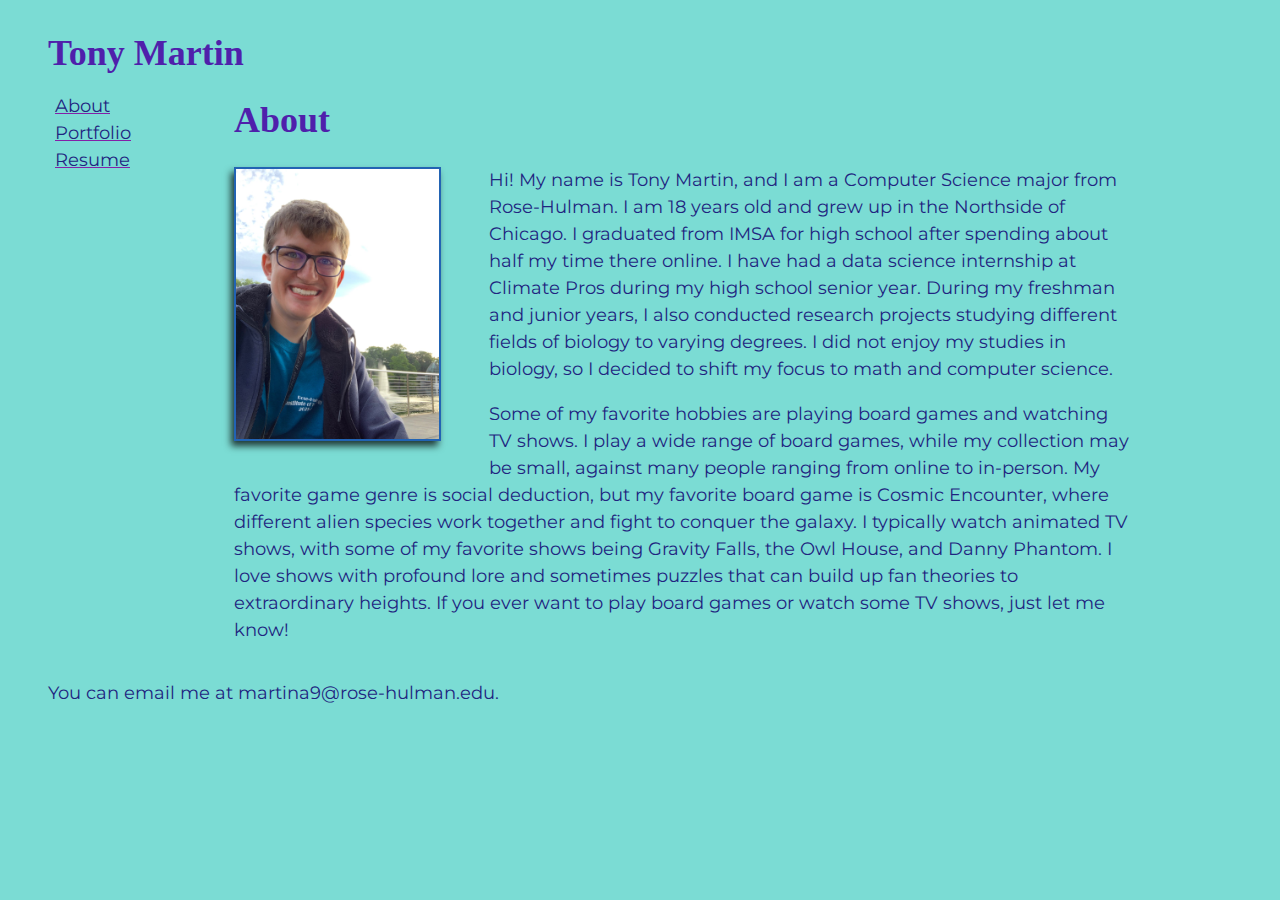
<file: index.html>
<!DOCTYPE html>
<html lang="en">
  <head>
    <meta charset="utf-8" />
    <meta name="viewport" content="width=device-width, initial-scale=1" />
    <title>Tony Martin's Personal Website circa 2021</title>
    <link rel="stylesheet" href="styles/normalize.css" />
    <link rel="stylesheet" href="styles/main.css" />
    <link rel="apple-touch-icon" sizes="180x180" href="images/apple-touch-icon.png">
    <link rel="icon" type="image/png" sizes="32x32" href="images/favicon-32x32.png">
    <link rel="icon" type="image/png" sizes="16x16" href="images/favicon-16x16.png">
    <link rel="manifest" href="site.webmanifest">
  </head>
  <body id="about">
    <header>
      <h1>Tony Martin</h1>
    </header>
    <nav>
      <ul>
        <li><a href="index.html">About</a></li>
        <li><a href="portfolio.html">Portfolio</a></li>
        <li><a href="resume.html">Resume</a></li>
      </ul>
    </nav>
    <main>
      <h1>About</h1>
      <img src="images/avatar.JPG" alt="Tony Martin circa 2021 outside Speed Lake" id="avatar">
      <p>Hi! My name is Tony Martin, and I am a Computer Science major from Rose-Hulman. I am 18 years old and grew up in the Northside of Chicago. I graduated from IMSA for high school after spending about half my time there online. I have had a data science internship at Climate Pros during my high school senior year. During my freshman and junior years, I also conducted research projects studying different fields of biology to varying degrees. I did not enjoy my studies in biology, so I decided to shift my focus to math and computer science.</p>
      <p>Some of my favorite hobbies are playing board games and watching TV shows. I play a wide range of board games, while my collection may be small, against many people ranging from online to in-person. My favorite game genre is social deduction, but my favorite board game is Cosmic Encounter, where different alien species work together and fight to conquer the galaxy. I typically watch animated TV shows, with some of my favorite shows being Gravity Falls, the Owl House, and Danny Phantom. I love shows with profound lore and sometimes puzzles that can build up fan theories to extraordinary heights. If you ever want to play board games or watch some TV shows, just let me know!</p>
    </main>
    <footer>
      <p>You can email me at <a href="mailto:martina9@rose-hulman.edu">martina9&#64rose-hulman.edu</a>.</p>
      <script src="scripts/main.js"></script>
    </footer>
  </body>
</html>
</file>
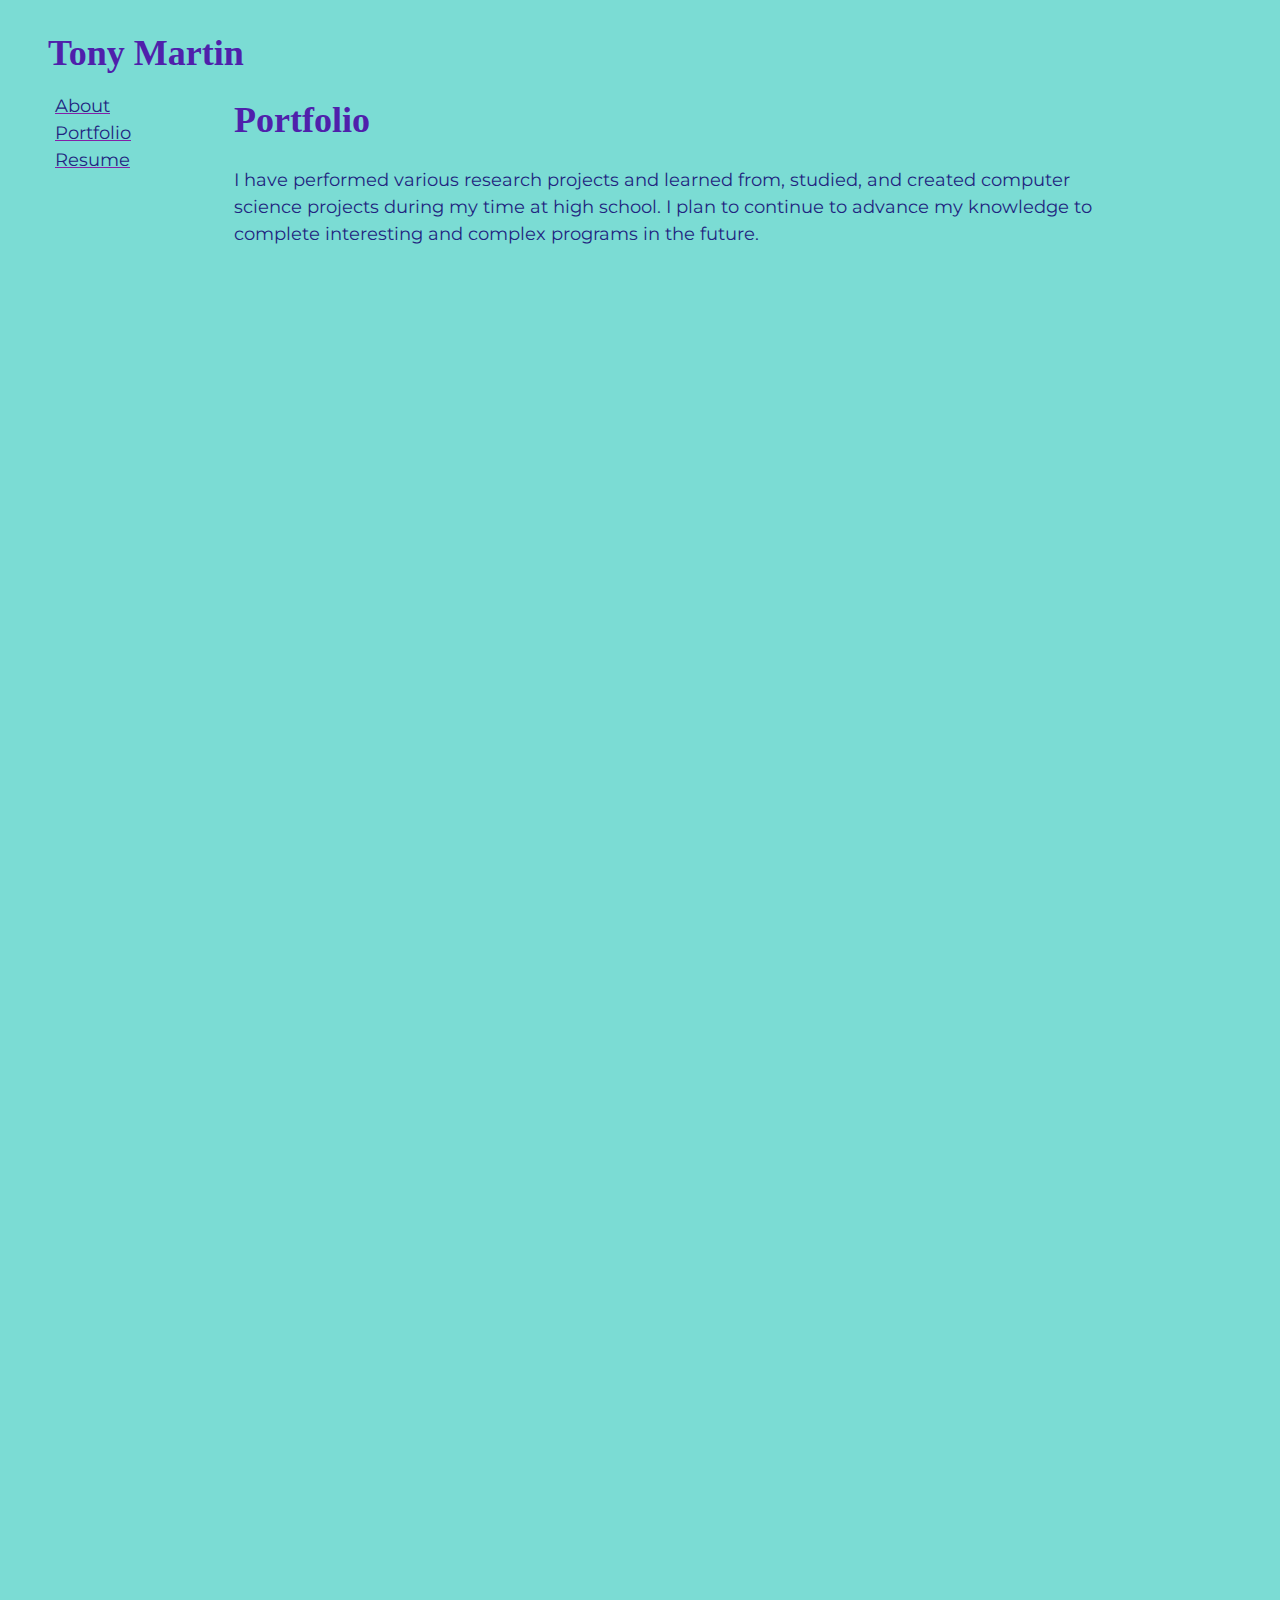
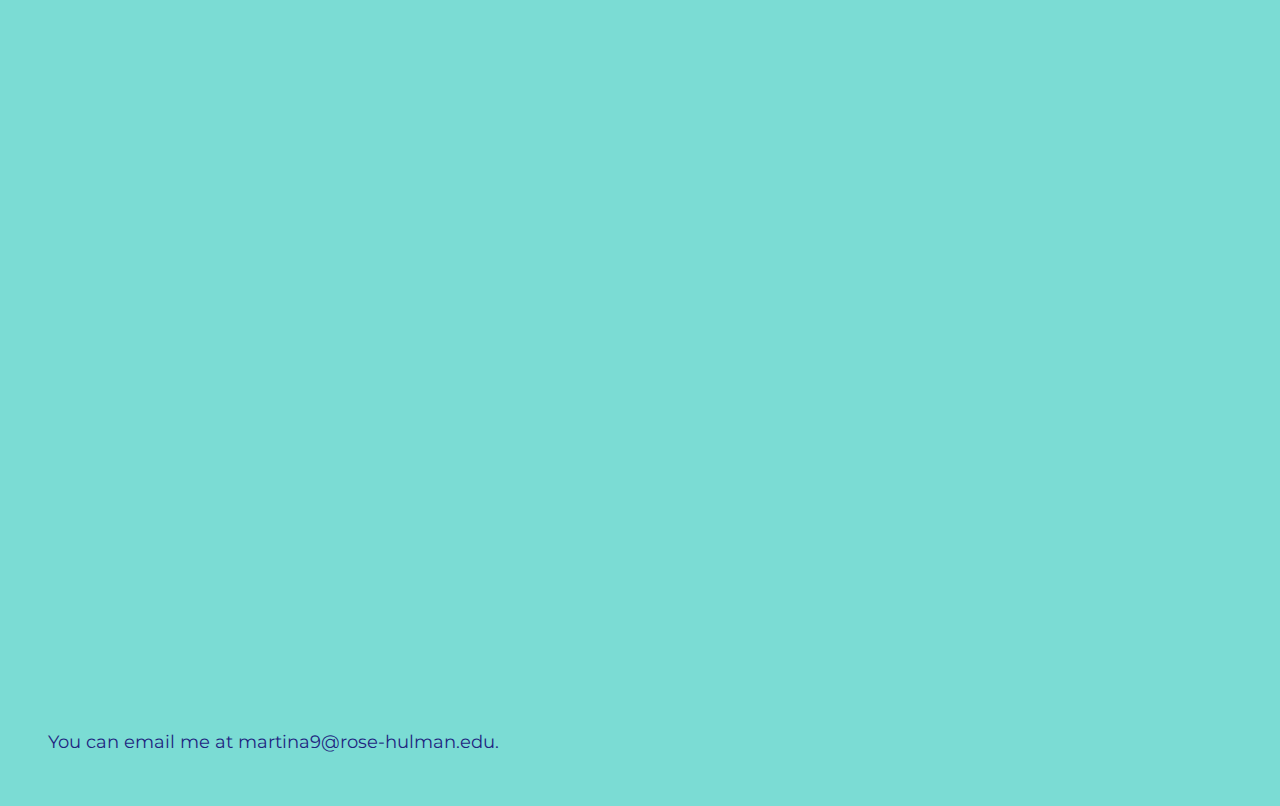
<file: portfolio.html>
<!DOCTYPE html>
<html lang="en">
  <head>
    <meta charset="utf-8" />
    <meta name="viewport" content="width=device-width, initial-scale=1" />
    <title>Tony Martin's Portfolio circa 2021</title>
    <link rel="stylesheet" href="styles/normalize.css" />
    <link rel="stylesheet" href="styles/main.css" />
    <link rel="apple-touch-icon" sizes="180x180" href="images/apple-touch-icon.png">
    <link rel="icon" type="image/png" sizes="32x32" href="images/favicon-32x32.png">
    <link rel="icon" type="image/png" sizes="16x16" href="images/favicon-16x16.png">
    <link rel="manifest" href="site.webmanifest">
  </head>
  <body id="portfolio">
    <header>
      <h1>Tony Martin</h1>
    </header>
    <nav>
      <ul>
        <li><a href="index.html">About</a></li>
        <li><a href="portfolio.html">Portfolio</a></li>
        <li><a href="resume.html">Resume</a></li>
      </ul>
    </nav>
    <main>
      <h1>Portfolio</h1>
      <p>I have performed various research projects and learned from, studied, and created computer science projects during my time at high school. I plan to continue to advance my knowledge to complete interesting and complex programs in the future.</p>
      <ul id="portfolioItems" class = "scroll-container">
        <li>
          <div class="scroll-element js-scroll-left fade-in">
            <h2><a href="">Climate Pros' Watchtower</a></h2>
            <!-- Young businessman using laptop computer at work by Jacob Lund Photography from NounProject.com -->
            <img src="images/portfolio/compu-sci-pic.jpg" alt="Young businessman using laptop computer at work">
            <p>During my senior year, I took a data science internship at Climate Pros to assist in the development of their Watchtower 2.0 program and user interface. While the code was too advanced for me, I did pick up some invaluable machine learning knowledge that I can use toward future projects.</p>
          </div>
        </li>
        <li>
          <div class="scroll-element js-scroll-right fade-in">
            <h2><a href="">Drug Discovery SIR</a></h2>
            <!-- 'protein structure' by larry wfu is licensed under CC BY-NC-ND 2.0 -->
            <img src="images/portfolio/protein-structure.jpg" alt="Protein structure">
            <p>During my junior year, I participated in a research project studying possible drug variations of Aricept to help slow the progression of Alzheimer's disease. I worked with a partner over the course of the semester studying different protein structures that mirrored the affects of the Aricept drug but targetted more receptors in degenerative neurons.</p>
          </div>
        </li>
        <li>
          <div class="scroll-element js-scroll-left fade-in">
            <h2><a href="">Chemical Reaction Emulator</a></h2>
            <!-- Colorful chemistry testing flasks, jar and tube paper cut outs by Bogdan Dreava from NounProject.com -->
            <img src="images/portfolio/chemical-vials.jpg" alt="Colorful chemistry testing flasks">
            <p>As apart of a Computational Science course, I created a Chemical Reaction emulator that could analyze an inputted reaction and provide a visual display, with accompanying graphs. While it only worked under certain and ideal scenarios, it can be modified to display more diverse or intricate reactions.</p>
          </div>
        </li>
        <li>
          <div class="scroll-element js-scroll-right fade-in">
            <h2><a href="">Projectile Motion Emulator</a></h2>
            <!-- 'Particle physics' by kevin dooley is licensed under CC BY 2.0 -->
            <img src="images/portfolio/physics.jpg" alt="Particle physics">
            <p>Also apart of the Computational Science course, I created a physics simulator that could display an object in motion given a starting location and velocity in 3D space. I could also add springs to connect particles to each other, while also altering their mass.</p>
          </div>
        </li>
        <li>
          <div class="scroll-element js-scroll-left fade-in">
            <h2><a href="">AWRAP Final Project</a></h2>
            <!-- 'Thor iPad wallpaper' by xploitme is licensed under CC BY-SA 2.0 -->
            <img src="images/portfolio/thor.jpg" alt="Thor iPad wallpaper">
            <p>In an Ancient World Religions and Philosophies course, I wrote and presented a project analyzing the mythological origins of the Marvel Cinematic Universe's interpretation of Thor and other Norse mythology. I went into deal analyzing the differences between the MCU version, original mythological text, and the Marvel comics version and possible reasons for the changes.</p>
          </div>
        </li>
        <li>
          <div class="scroll-element js-scroll-right fade-in">
            <h2><a href="">Alpha STEM Research Project</a></h2>
            <!-- Athlete examining his performance in sports science lab running on treadmill by Jacob Lund Photography from NounProject.com -->
            <img src="images/portfolio/exercise.jpg" alt="Athlete examining his performance in sports science lab running on treadmill">
            <p>In my freshman year, I performed a guided research project studying the effects of physical performance on intelligence in high school students. I wrote a detailed research paper and presented the project under the guidance of the Lane Tech Alpha STEM program.</p>
          </div>
        </li>
      </ul>
    </main>
    <footer>
      <p>You can email me at <a href="mailto:martina9@rose-hulman.edu">martina9&#64rose-hulman.edu</a>.</p>
      <script src="scripts/main.js"></script>
    </footer>
  </body>
</html>
</file>
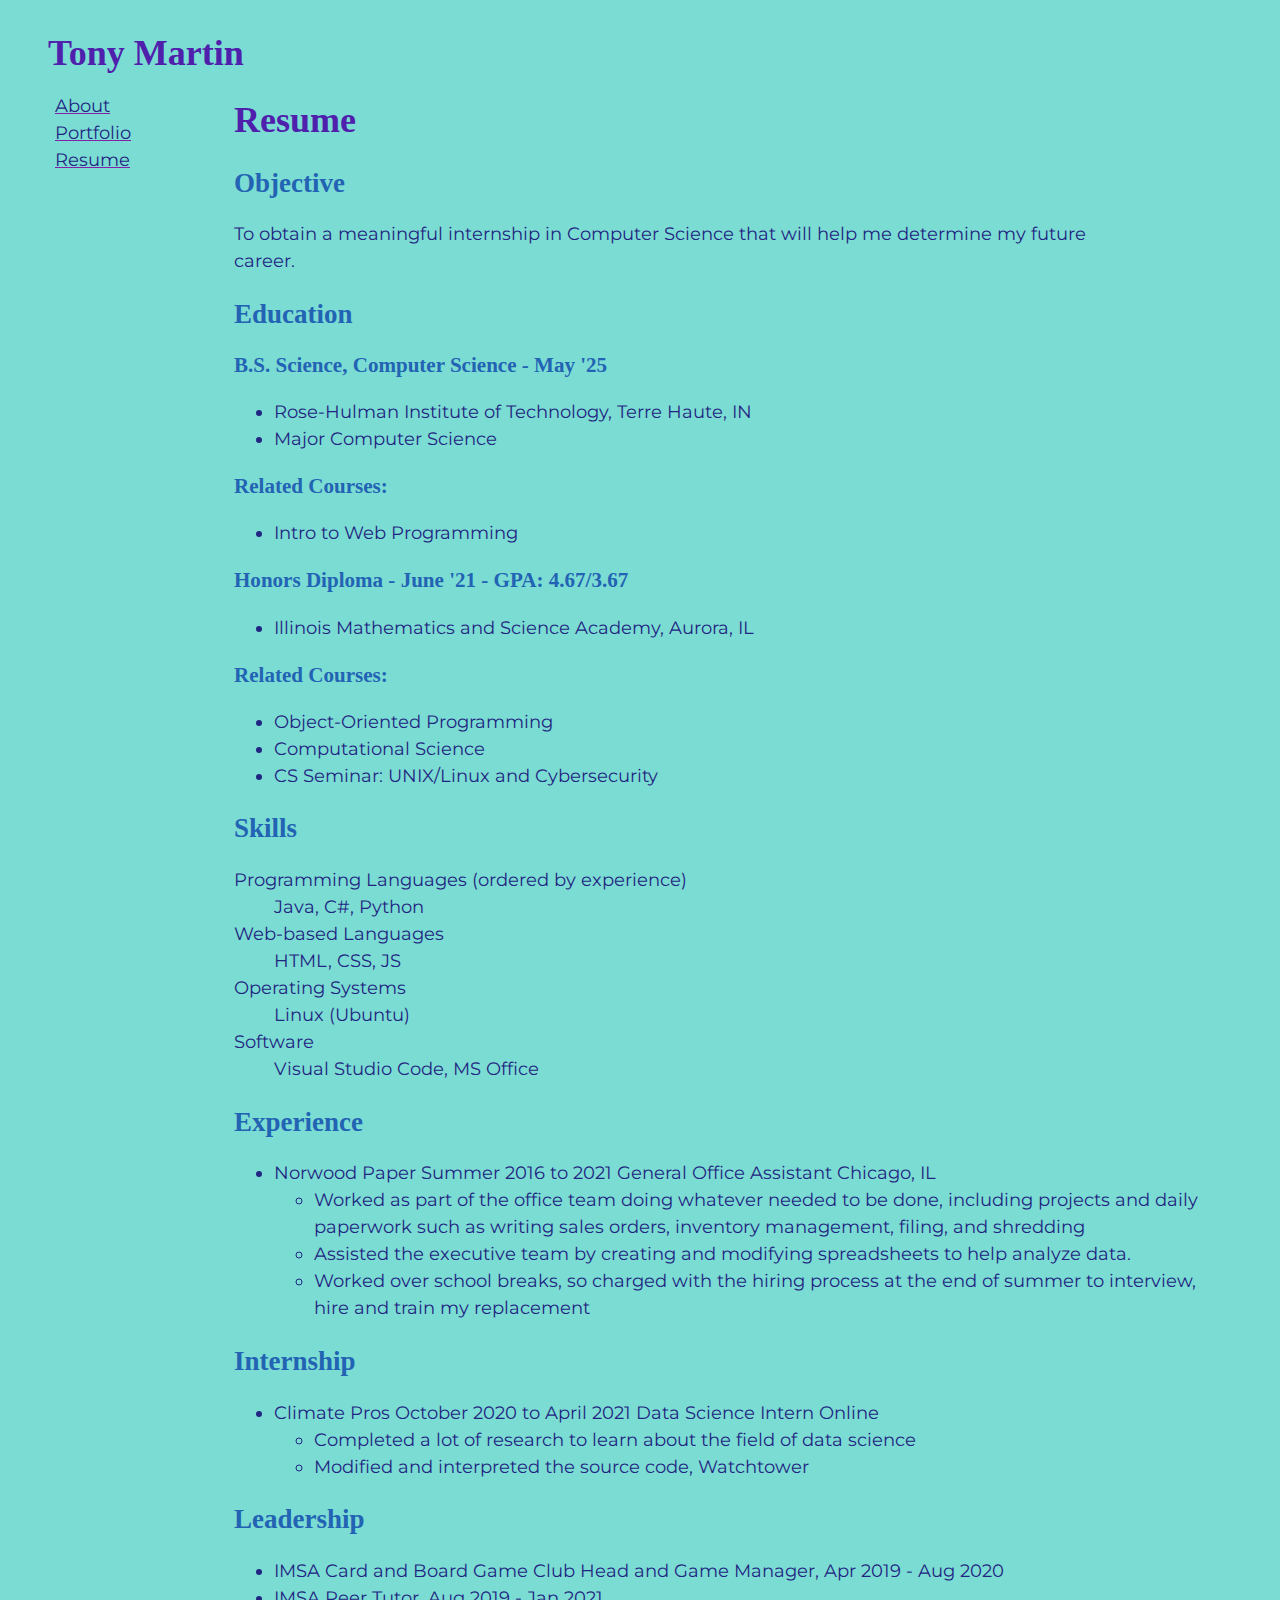
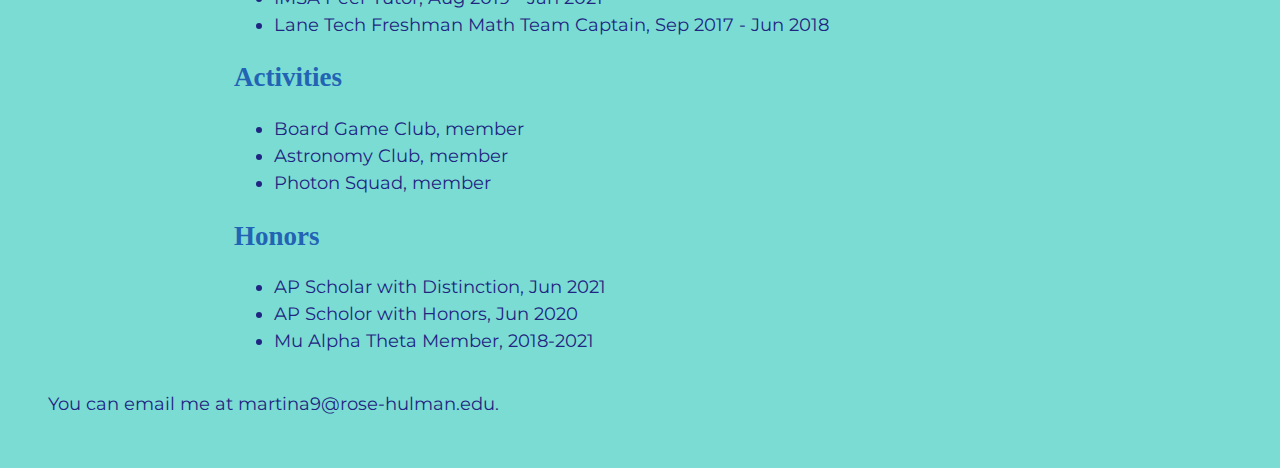
<file: resume.html>
<!DOCTYPE html>
<html lang="en">
  <head>
    <meta charset="utf-8" />
    <meta name="viewport" content="width=device-width, initial-scale=1" />
    <title>Tony Martin's Portfolio circa 2021</title>
    <link rel="stylesheet" href="styles/normalize.css" />
    <link rel="stylesheet" href="styles/main.css" />
    <link rel="apple-touch-icon" sizes="180x180" href="images/apple-touch-icon.png">
    <link rel="icon" type="image/png" sizes="32x32" href="images/favicon-32x32.png">
    <link rel="icon" type="image/png" sizes="16x16" href="images/favicon-16x16.png">
    <link rel="manifest" href="site.webmanifest">
  </head>
  <body id="resume">
    <header>
      <h1>Tony Martin</h1>
    </header>
    <nav>
      <ul>
        <li><a href="index.html">About</a></li>
        <li><a href="portfolio.html">Portfolio</a></li>
        <li><a href="resume.html">Resume</a></li>
      </ul>
    </nav>
    <main>
      <h1>Resume</h1>
      <h2>Objective</h2>
      <p>To obtain a meaningful internship in Computer Science that will help me determine my future career.</p>
      
      <h2>Education</h2>
      <h3>B.S. Science, Computer Science - May '25</h3>
      <ul>
        <li>Rose-Hulman Institute of Technology, Terre Haute, IN</li>
        <li>Major Computer Science</li>
      </ul>
      <h3>Related Courses:</h3>
      <ul>
        <li>Intro to Web Programming</li>
      </ul>
      <h3>Honors Diploma - June '21 - GPA: 4.67/3.67</h3>
      <ul>
        <li>Illinois Mathematics and Science Academy, Aurora, IL</li>
      </ul>
      <h3>Related Courses:</h3>
      <ul>
        <li>Object-Oriented Programming</li>
        <li>Computational Science</li>
        <li>CS Seminar: UNIX/Linux and Cybersecurity</li>
      </ul>

      <h2>Skills</h2>
      <dl>
        <dt>Programming Languages (ordered by experience)</dt>
        <dd>Java, C#, Python</dd>
        <dt>Web-based Languages</dt>
        <dd>HTML, CSS, JS</dd>
        <dt>Operating Systems</dt>
        <dd>Linux (Ubuntu)</dd>
        <dt>Software</dt>
        <dd>Visual Studio Code, MS Office</dd>
      </dl>

      <h2>Experience</h2>
      <ul>
        <li>
          <span class="employer">Norwood Paper</span>
          <span class="dates">Summer 2016 to 2021</span>
          <span class="title">General Office Assistant</span>
          <span class="location">Chicago, IL</span>
          <ul>
            <li>Worked as part of the office team doing whatever needed to be done, including projects and daily paperwork such as writing sales orders, inventory management, filing, and shredding </li>
            <li>Assisted the executive team by creating and modifying spreadsheets to help analyze data.</li>
            <li>Worked over school breaks, so charged with the hiring process at the end of summer to interview, hire and train my replacement</li>
          </ul>
        </li>
      </ul>

      <h2>Internship</h2>
      <ul>
        <li>
          <span class="employer">Climate Pros</span>
          <span class="dates">October 2020 to April 2021</span>
          <span class="title">Data Science Intern</span>
          <span class="location">Online</span>
          <ul>
            <li>Completed a lot of research to learn about the field of data science</li>
            <li>Modified and interpreted the source code, Watchtower</li>
          </ul>
        </li>
      </ul>

      <h2>Leadership</h2>
      <ul>
        <li>IMSA Card and Board Game Club Head and Game Manager, Apr 2019 - Aug 2020</li>
        <li>IMSA Peer Tutor, Aug 2019 -  Jan 2021</li>
        <li>Lane Tech Freshman Math Team Captain, Sep 2017 - Jun 2018</li>
      </ul>

      <h2>Activities</h2>
      <ul>
        <li>Board Game Club, member</li>
        <li>Astronomy Club, member</li>
        <li>Photon Squad, member</li>
      </ul>

      <h2>Honors</h2>
      <ul>
        <li>AP Scholar with Distinction, Jun 2021</li>
        <li>AP Scholor with Honors, Jun 2020</li>
        <li>Mu Alpha Theta Member, 2018-2021</li>
      </ul>
    </main>
    <footer>
      <p>You can email me at <a href="mailto:martina9@rose-hulman.edu">martina9&#64rose-hulman.edu</a>.</p>
      <script src="scripts/main.js"></script>
    </footer>
  </body>
</html>
</file>
<file: styles/main.css>
@import url('https://fonts.googleapis.com/css2?family=Kalam:wght@300&family=Montserrat:wght@600&display=swap');

:root {
  --vertical-space: 2rem;
  --horizontal-space: 3rem;

  --light-color: 35,197,184;
  --body-color: #1F2580;
  --heading-color: #4F20AB;
  --subheading-color: #2263B3;
  --contrast-color: #8420A8;
}

body {
  font-size: 18px;
  line-height: 1.5em;
  font-family: 'Montserrat', sans-serif;
  background-color: rgba(var(--light-color), .6);
  background-image: url("https://www.transparenttextures.com/patterns/bright-squares.png");
  color: var(--body-color);
}

h1 {
  line-height: 1.2em;
  font-family: cursive;
  color: var(--heading-color);
}

h2, h3 {
  line-height: 1.2em;
  font-family: cursive;
  color: var(--subheading-color);
}

a {
  color: var(--body-color);
  text-decoration-color: var(--contrast-color);
}

a:hover {
  color:var(--contrast-color);
}

body#about img {
  height: 15em;
  margin: auto;
  display: block;
  box-shadow: -3px 5px 7px 0px rgba(0,0,0,0.74);
  border: 2px solid var(--subheading-color);
}

body {
  display: grid;
  grid-template-areas: "head head"
                       "nav  nav "
                       "main main"
                       "foot foot";
  grid-template-columns: auto 4fr;
  grid-template-rows: auto auto 1fr auto;
}

@media screen and (min-width: 25em) {
  body {
    grid-template-areas: "head head"
                         "nav  main"
                         "foot foot";
    grid-template-rows: auto 1fr auto;
  }

  body#about img {
    height: 15em;
    display: inline;
    float: left;
    margin-right: var(--horizontal-space);
    margin-bottom: var(--vertical-space);
  }
}

body > * {
  padding-left: var(--horizontal-space);
  padding-right: var(--horizontal-space);
}

body > header {
  grid-area: head;
}

body > nav {
  grid-area: nav;
}

body > nav ul {
  list-style-type: none;
  padding: 0;
}

body > nav ul li {
  display: inline-block;
  padding: 0 7px;
}

body > main {
  grid-area: main;
}

body > footer {
  grid-area: foot;
}

p {
  max-width: 50em;
}

header {
  padding-top: var(--vertical-space);
}

footer {
  padding-bottom: var(--vertical-space);
}

footer a {
  text-decoration: none;
}

header h1, footer h1 {
  margin: 0;
}

body#portfolio ul#portfolioItems {
  display: flex;
  flex-wrap: wrap;
  flex: 1;
  list-style-type: none;
  padding: 0;
}

body#portfolio ul#portfolioItems li img {
  max-width: 100%;
}

@media screen and (min-width: 25em) {
  body#portfolio ul#portfolioItems li {
    flex-basis: 48%;
    padding-right: 2%;
  }

  body > nav ul li {
    display: list-item;
  }
}

@media screen and (min-width: 125em) {
  body#portfolio ul#portfolioItems li {
    flex-basis: 25%;
    padding-right: 2%;
  }
  p, #resume dl{
    max-width: 38em;
    line-height: 1.5em;
    font-size: 1.25em;
  }
  #resume ul{
    line-height: 1.5em;
    font-size: 1.5rem;
  }
  #resume h1, #resume h2, #resume h3, #portfolio h2 {
    line-height: 1.5em;
  }
  #resume h2 {
    font-size: 1.75em;
  }
  #resume h3 {
    font-size: 1.4em;
  }
}

.js-scroll-left, .js-scroll-right {
  opacity: 0;
  transition: opacity 500ms;
}

.js-scroll-left.scrolled, .js-scroll-right.scrolled {
  opacity: 1;
}

.scrolled.fade-in {
  animation: fade-in 1s ease-in-out both;
}
</file>
